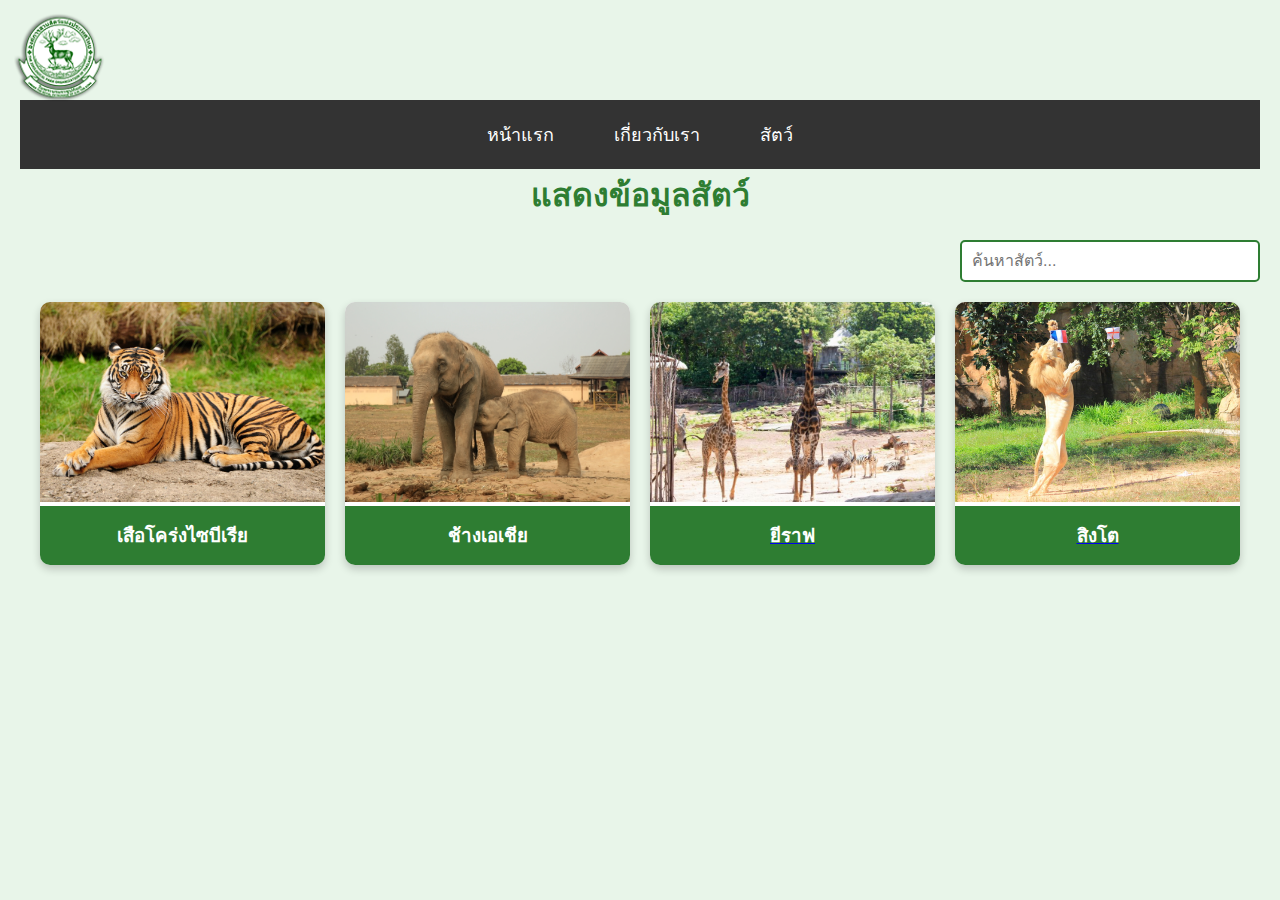
<file: animals.html>
<!DOCTYPE html>
<html lang="th">
<head>
    <meta charset="UTF-8">
    <meta name="viewport" content="width=device-width, initial-scale=1.0">
    <link rel="icon" type="image/png" href="logo.png">
    <title>แสดงข้อมูลสัตว์</title>
    <style>

        .header img {
            width: 120px;
        }
        * {
            margin: 0;
            padding: 0;
            box-sizing: border-box;
            font-family: 'Arial', sans-serif;
        }

        body {
            background-color: #e8f5e9;
            color: #333;
            text-align: center;
            padding: 20px;
        }

        h1 {
            color: #2e7d32;
            margin-bottom: 20px;
        }

        .nav {
            display: flex;
            justify-content: center;
            gap: 20px;
            padding: 10px 0;
            background-color: #333;
            margin-top: 80px; /* ปรับค่าตามขนาดของโลโก้ */
        }
        
        .nav a {
            color: white;
            text-decoration: none;
            font-size: 18px;
            padding: 10px 20px;
            border-radius: 5px;
        }
        .nav a:hover {
            background-color: #4CAF50;
        }
 

        .logo {
            position: absolute;
            left: 0;
            top: 0;
            padding: 10px;
        }
        
        input {
            padding: 10px;
            width: 300px;
            font-size: 16px;
            border: 2px solid #2e7d32;
            border-radius: 5px;
        }

        .animal-grid {
            display: grid;
            grid-template-columns: repeat(auto-fit, minmax(250px, 1fr));
            gap: 20px;
            padding: 20px;
        }

        .animal-card {
            background-color: #fff;
            border-radius: 10px;
            box-shadow: 0 4px 8px rgba(0, 0, 0, 0.2);
            overflow: hidden;
            transition: transform 0.3s;
        }

        .animal-card:hover {
            transform: scale(1.05);
        }

        .animal-card img {
            width: 100%;
            height: 200px;
            object-fit: cover;
        }

        .animal-card h3 {
            padding: 15px;
            background: #2e7d32;
            color: white;
            margin: 0;
        }
        .search-box {
            display: flex;
            justify-content: flex-end; /* จัดให้ไปอยู่ทางขวา */
            margin-top: 10px; /* ระยะห่างจาก h1 */
        }
        
        
       
    </style>
</head>
<body>
    <header class="header">
        <img src="logo.png" alt="Zoo Logo" class="logo">

        <nav class="nav">
            <a href="index.html">หน้าแรก</a>
            <a href="about.html">เกี่ยวกับเรา</a>
            <a href="animals.html">สัตว์</a>
            
        </nav>

    <h1>แสดงข้อมูลสัตว์</h1>
    
    <div class="search-box">
        <input type="text" id="searchInput" onkeyup="searchAnimal()" placeholder="ค้นหาสัตว์...">
    </div>

    <div class="animal-grid" id="animalGrid">

        <div class="animal-card" data-name="เสือ">

            <a href="tiger.html">
            <img src="tiger.jpg" alt="เสือ">
            </a>
            <h3>เสือโคร่งไซบีเรีย</h3>
        </div>

        <div class="animal-card" data-name="ช้าง">
            <a href="elephant.html">
            <img src="e1.jpg" alt="ช้าง">
        </a>
            <h3>ช้างเอเชีย</h3>
        </div>
        <div class="animal-card" data-name="ยีราฟ">
            <a href="giraffe.html">
            <img src="giraffe.jpg" alt="ยีราฟ">
            <h3>ยีราฟ</h3>
        </a>
        </div>
        <div class="animal-card" data-name="สิงโต">
            <a href="lion.html">

            <img src="lion.jpg" alt="สิงโต">
            <h3>สิงโต</h3>
            </a>
        </div>
       
    </div>

    <script>
        function searchAnimal() {
            let input = document.getElementById("searchInput").value.toLowerCase();
            let cards = document.querySelectorAll(".animal-card");

            cards.forEach(card => {
                let name = card.getAttribute("data-name").toLowerCase();
                if (name.includes(input)) {
                    card.style.display = "block";
                } else {
                    card.style.display = "none";
                }
            });
        }
    </script>

</body>
</html>
</file>
